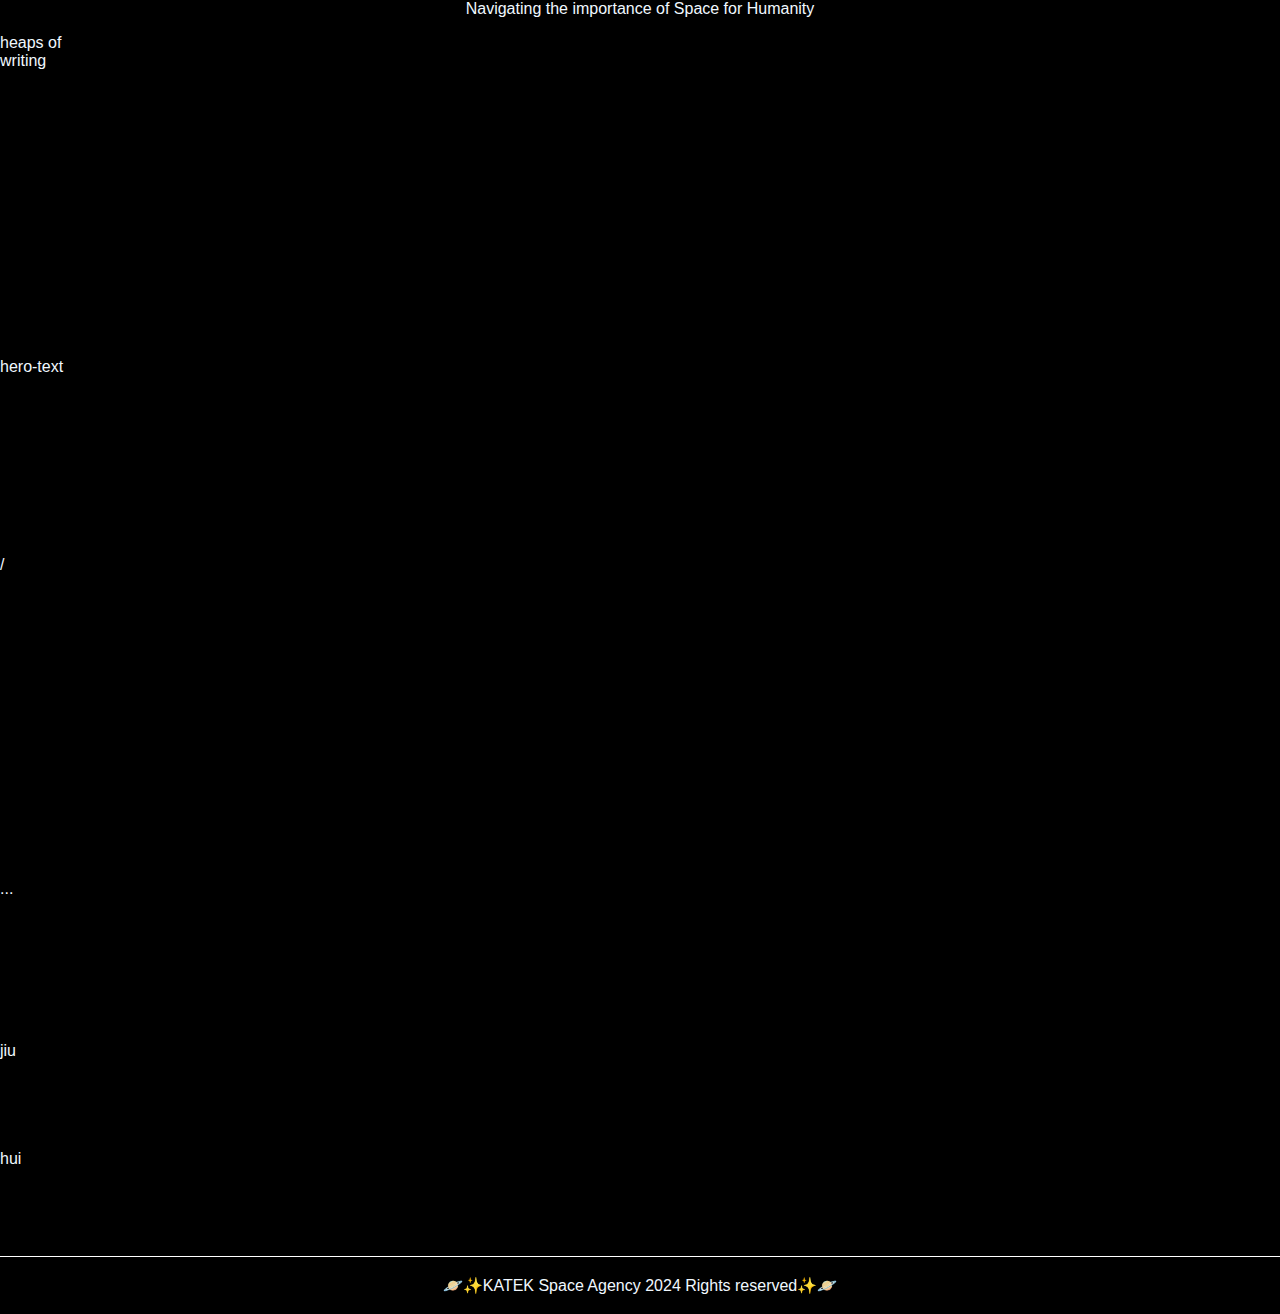
<file: importanceofspace.html>
<!DOCTYPE html>
<html lang="en">

<head>
    <meta charset="UTF-8">
    <meta name="viewport" content="width=device-width, initial-scale=1.0">
    <title>KiaTek The Importance of Navigating Space</title>
    <link rel="stylesheet" href="style.css" />
    <link rel="preconnect" href="https://fonts.googleapis.com">
    <link rel="preconnect" href="https://fonts.gstatic.com" crossorigin>
    <link href="https://fonts.googleapis.com/css2?family=Jacques+Francois&display=swap" rel="stylesheet">
</head>

<body>
    <header>

Navigating the importance of
Space for Humanity

</header>
<p>
    heaps of 
    <br>
    writing
    <br><br><br><br><br><br><br><br><br><br><br><br><br><br><br><br><br>hero-text
    <br><br><br><br><br><br><br><br><br><br><br>/<br><br><br><br><br><br><br><br><br>
    <br><br><br><br><br><br><br><br><br>...
    <br><br><br><br><br><br><br><br><br>jiu<br><br><br><br><br><br>hui<br><br><br><br><br>

</p>

    <footer>
        <p> 🪐✨KATEK Space Agency 2024 Rights reserved✨🪐</p>
    </footer>
</body>
</html>
</file>
<file: style.css>
body {
    background-color: black;
    color: aliceblue;
    margin: 0;
    font-family: sans-serif;
}


header {
    text-align: center;
    padding: 5;
    position: -webkit-sticky;
    /* For Safari */
    position: sticky;
    z-index: 1000;
    /* Ensure it stays on top of other content */

}

header .logo {
    max-width: 90px;
    height: auto;
}

.hero {
    position: relative;
    text-align: center;
    overflow: hidden;
    height: 800px;

}

.hero img {
    width: 100%;
    height: 800px;
    object-fit: cover;
}

.hero-text {
    position: absolute;
    top: 50%;
    right: 20px;
    /* Adjust as needed */
    transform: translateY(-50%);
    color: aliceblue;
    text-shadow: 2px 2px 4px #000;
    text-align: right;
}

.hero-text h1 {
    position: relative;
    font-size: 4rem;
    text-align: right;
    padding-right: 5px;
    font-family: sans-serif;

}

.hero-text .btn {
    display: inline-block;
    margin-top: 0.5rem;
    margin-bottom: 5px;
    padding: 0.5rem 1rem 1rem 1rem;
    color: aliceblue;
    background-color: transparent;
    text-decoration: none;
    border: 1px solid aliceblue;
    text-size-adjust: 40%;

}

.hero-text .btn:hover {
    background-color: teal;
    transform: scale(1.1);
}

.content-item {
    position: relative;
    margin-bottom: 0rem;
    height: 900px;

}

.content-item img {
    width: 100%;
    height: 100%;
    object-fit: cover;

}

.content-text {
    position: absolute;
    bottom: 20px;
    left: 20px;
    color: aliceblue;
    text-shadow: 2px 2px 4px #000;
    text-align: left;
}

.content-text h2 {
    font-size: 1.5rem;
    padding-left: 5px;
}

.content-text .btn {
    display: inline-block;
    margin-top: 1rem;
    padding: 0.5rem 1rem;
    color: aliceblue;
    background-color: transparent;
    text-decoration: none;
    border: 1px solid aliceblue;

}

.content-text .btn:hover {
    background-color: teal;
    transform: scale(1.1);
}


.subscribe {
    padding: 10rem;
    margin-bottom: 50px;
    text-align: center;
}

.subscribe h3 {
    margin-bottom: 2rem;
    margin-top: 5rem;
    text-align: center;
}

.subscribe form {
    max-width: 500px;
    margin: 0 auto;
    padding: 0 1rem;
}

.subscribe form label {
    display: block;
    margin-top: 1rem;
}

.subscribe form input {
    width: 100%;
    padding: 0.5rem;
    margin-top: 0.5rem;
    background-color: transparent;
    border-color: whitesmoke;
}

.subscribe form button {
    margin-top: 1rem;
    padding: 0.5rem 2rem;
    color: aliceblue;
    background-color: transparent;
    border: 1px solid aliceblue;
    cursor: pointer;
    border-radius: 40px;

}

.subscribe form button:hover {
    background-color: teal;
    transform: scale(1.1);
}

footer {
    text-align: center;
    padding: 0.2rem;
    background-color: black;
    color: aliceblue;
    border-top: 0.5px solid white;
    margin-top: auto;

}

@media (max-width:500px) {
    .content-text {
        text-align: center;
        font-size: 0.5rem;
        transform: translate(25%, -30%);
    }

    .header-text {
        text-align: center;
        right: auto;
        left: 50%;
        transform: translate(-50%, -50%);
        padding: 10%;
    }

    .subscribe {
        padding: 2rem;
        margin-bottom: 20px;
        /* Adjust padding for smaller screens */
    }

    .subscribe form {
        display: block;
        margin: 0 auto;
        /* Center the form horizontally */
        max-width: 100%;
        /* Adjust the maximum width as needed */
    }
}


@media (max-width:360px) {
    .content-text {
        text-align: center;
        font-size: 0.5rem;
        transform: translate(25%, -30%);
    }
}

.header-text {
    text-align: center;
    right: auto;
    left: auto;
    transform: translate(-50%, -50%);
    padding: 10%;
    font-size: 1rem;
}

.text-body {
    padding: 5%;
    text-align: justify;
    margin-bottom: 20px;
}



.image-grid {
    display: flex;
    flex-wrap: wrap;
    width: 100%;
    justify-content: space-around;
    padding-bottom: 30px;
    padding-left: 5px;
    padding-right: 5px;
}

.image-container {
    position: relative;
    width: 24%;
    margin-bottom: 20px;
}

.image-container caption {
    text-align: justify;
}

.image-grid img {
    width: 100%;
    height: 90%;
}

.caption {
    position: absolute;
    bottom: 10px;
    left: 10px;
    background: rgba(0, 0, 0, 0.7);
    color: white;
    padding: 5px;
    opacity: 0;
    transition: opacity 0.3s;
}

.image-container img:hover {
    transform: scale(1.1);

}

.image-container:hover .caption {
    opacity: 1;
}

@media (max-width: 768px) {
    .image-container {
        width: 45%;
        /* Two images per row on medium screens */
    }
}

@media (max-width: 480px) {
    .image-container {
        width: 90%;
        /* One image per row on small screens */
        margin-bottom: 10px;
        /* Add some margin for spacing */
    }
}
</file>
